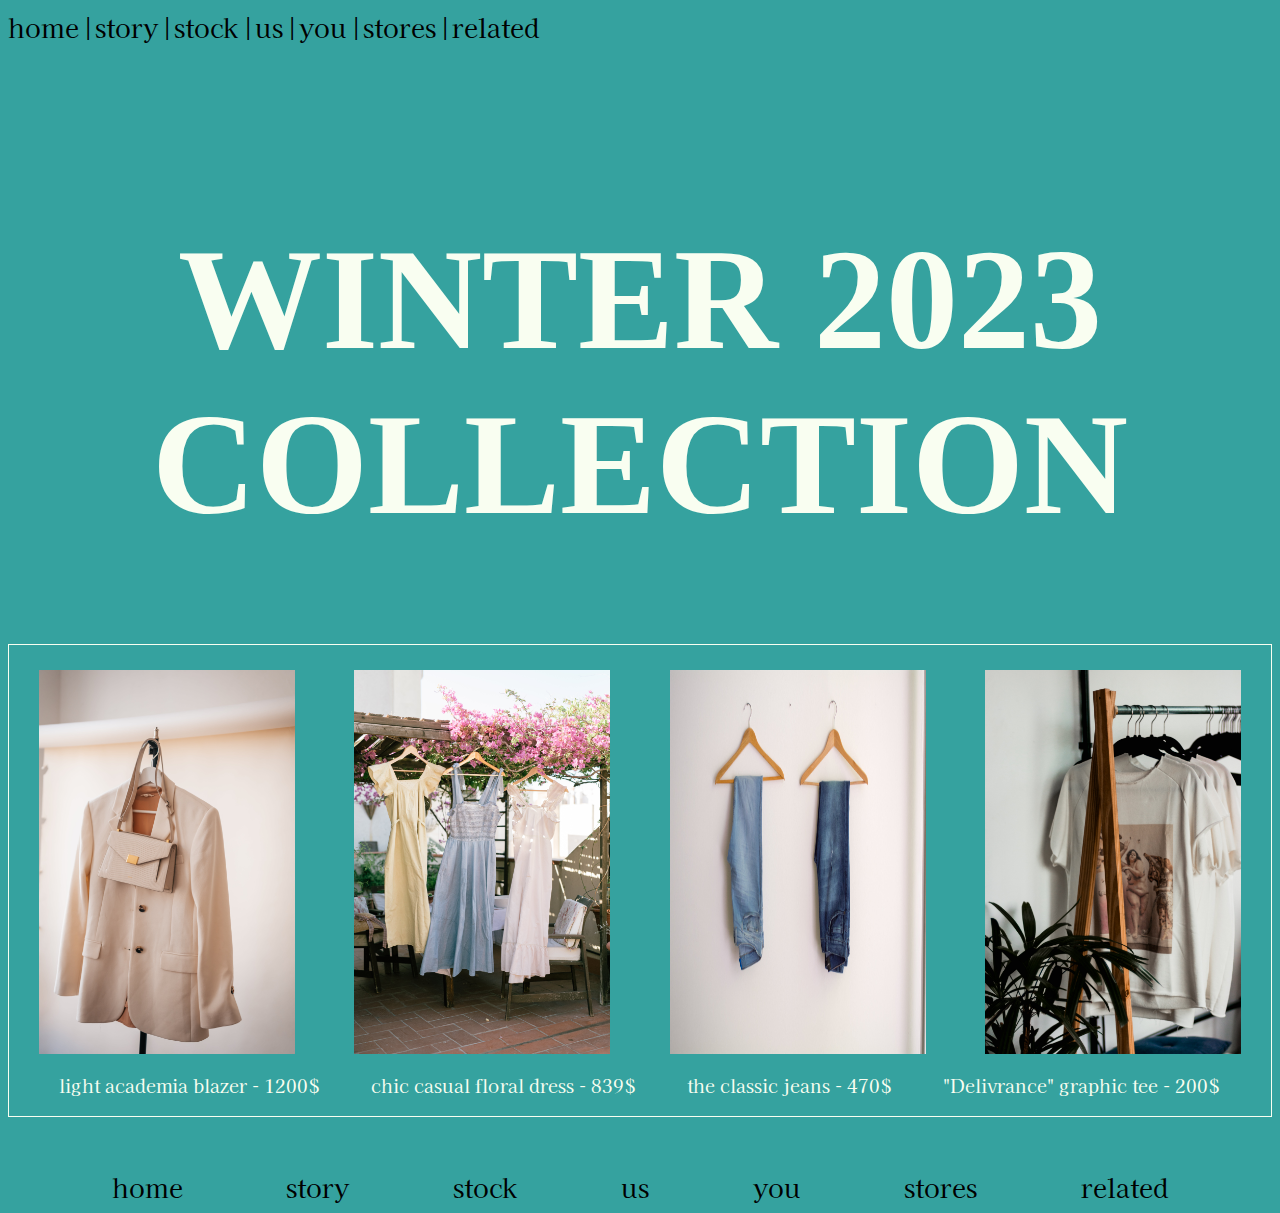
<file: stock.html>
<!DOCTYPE html>
<html lang="en">
<head>
    <meta charset="UTF-8">
    <meta name="viewport" content="width=device-width, initial-scale=1.0">
    <title>styles.store</title>
    <link rel="stylesheet" href="./styles/site.css">
    <link rel="icon" type="image/x-icon" href="./media/favicon.png">
</head>
<body class="stock">
    <div>
        <nav class="cc">
            <a href="index.html">home |</a>
            <a href="story.html">story |</a>
            <a href="stock.html">stock |</a>
            <a href="us.html">us |</a>
            <a href="you.html">you |</a>
            <a href="stores.html">stores |</a>
            <a href="related.html">related</a>
        </nav>
    </div>
    <h1 class="textH">WINTER 2023 COLLECTION </h1>
  <div class="art">
    <span class="clothes">
        <img src="./images/blazer.jpg" alt="styles blazer">
        <img src="./images/dress.jpg" alt="styles dresses">
        <img src="./images/jeans.jpg" alt="styles jeans ">
        <img src="./images/tee.jpg" alt="styles tee">
    </span>
    <span class="textH">
        <p>light academia blazer - 1200$</p>
        <p>chic casual floral dress - 839$</p>
        <p>the classic jeans - 470$</p>
        <p>"Delivrance" graphic tee - 200$</p>
    </span>
  </div>
    <footer>
        <nav class="cc">
            <a href="index.html">home</a>
            <a href="story.html">story</a>
            <a href="stock.html">stock</a>
            <a href="us.html">us</a>
            <a href="you.html">you</a>
            <a href="stores.html">stores</a>
            <a href="related.html">related</a>
        </nav>
    </footer>
</body>
</html>
</file>
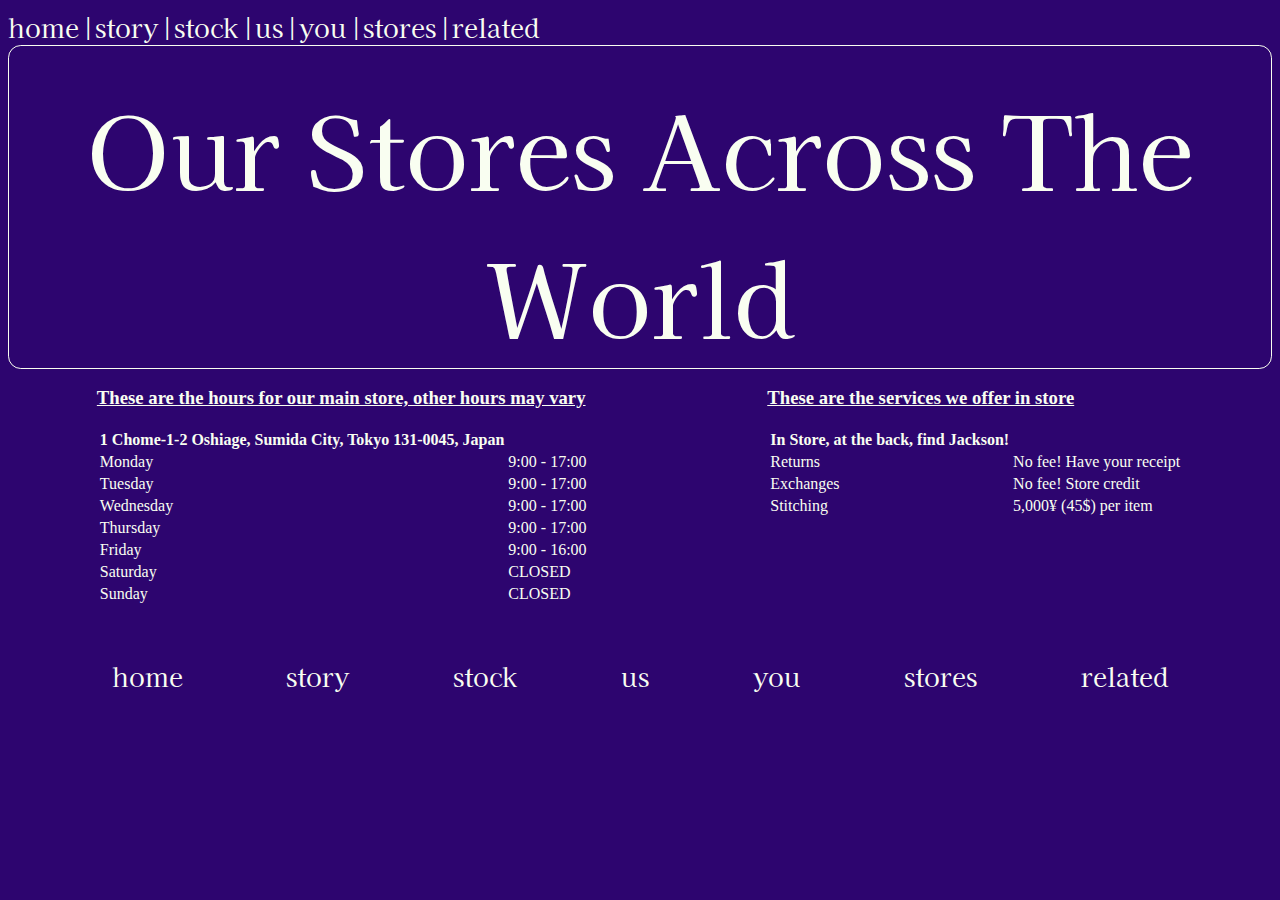
<file: stores.html>
<!DOCTYPE html>
<html lang="en">
<head>
    <meta charset="UTF-8">
    <meta name="viewport" content="width=device-width, initial-scale=1.0">
    <title>styles.store</title>
    <link rel="stylesheet" href="./styles/site.css">
    <link rel="icon" type="image/x-icon" href="./media/favicon.png">
</head>
<body>
    <div>
        <nav>
            <a href="index.html">home |</a>
            <a href="story.html">story |</a>
            <a href="stock.html">stock |</a>
            <a href="us.html">us |</a>
            <a href="you.html">you |</a>
            <a href="stores.html">stores |</a>
            <a href="related.html">related</a>
        </nav>
    </div>
    <section class="stores">
        <header>Our Stores Across The World</header>
        <span class="mainstore">
            <h3>These are the hours for our main store, other hours may vary</h3>
            <table>
                <thead>
                    <tr>
                        <th>1 Chome-1-2 Oshiage, Sumida City, Tokyo 131-0045, Japan</th>
                    </tr>
                </thead>
                <tbody>
                    <tr>
                        <td>Monday</td>
                        <td>9:00 - 17:00</td>
                    </tr>
                    <tr>
                        <td>Tuesday</td>
                        <td>9:00 - 17:00</td>
                    </tr>
                    <tr>
                        <td>Wednesday</td>
                        <td>9:00 - 17:00</td>
                    </tr>
                    <tr>
                        <td>Thursday</td>
                        <td>9:00 - 17:00</td>
                    </tr>
                    <tr>
                        <td>Friday</td>
                        <td>9:00 - 16:00</td>
                    </tr>
                    <tr>
                        <td>Saturday</td>
                        <td>CLOSED</td>
                    </tr>
                    <tr>
                        <td>Sunday</td>
                        <td>CLOSED</td>
                    </tr>
                </tbody>
            </table>
        </span>
        <br>
        <span class="mainstore">
            <h3>These are the services we offer in store</h3>
            <table>
                <thead>
                    <tr>
                        <th>In Store, at the back, find Jackson!</th>
                    </tr>
                </thead>
                <tbody>
                    <tr>
                        <td>Returns</td>
                        <td>No fee! Have your receipt</td>
                    </tr>
                    <tr>
                        <td>Exchanges</td>
                        <td>No fee! Store credit</td>
                    </tr>
                    <tr>
                        <td>Stitching</td>
                        <td>5,000¥ (45$) per item</td>
                    </tr>
                </tbody>
            </table>
        </span>
    </section>
    
    <footer>
        <nav>
            <a href="index.html">home</a>
            <a href="story.html">story</a>
            <a href="stock.html">stock</a>
            <a href="us.html">us</a>
            <a href="you.html">you</a>
            <a href="stores.html">stores</a>
            <a href="related.html">related</a>
        </nav>
    </footer>
</body>
</html>
</file>
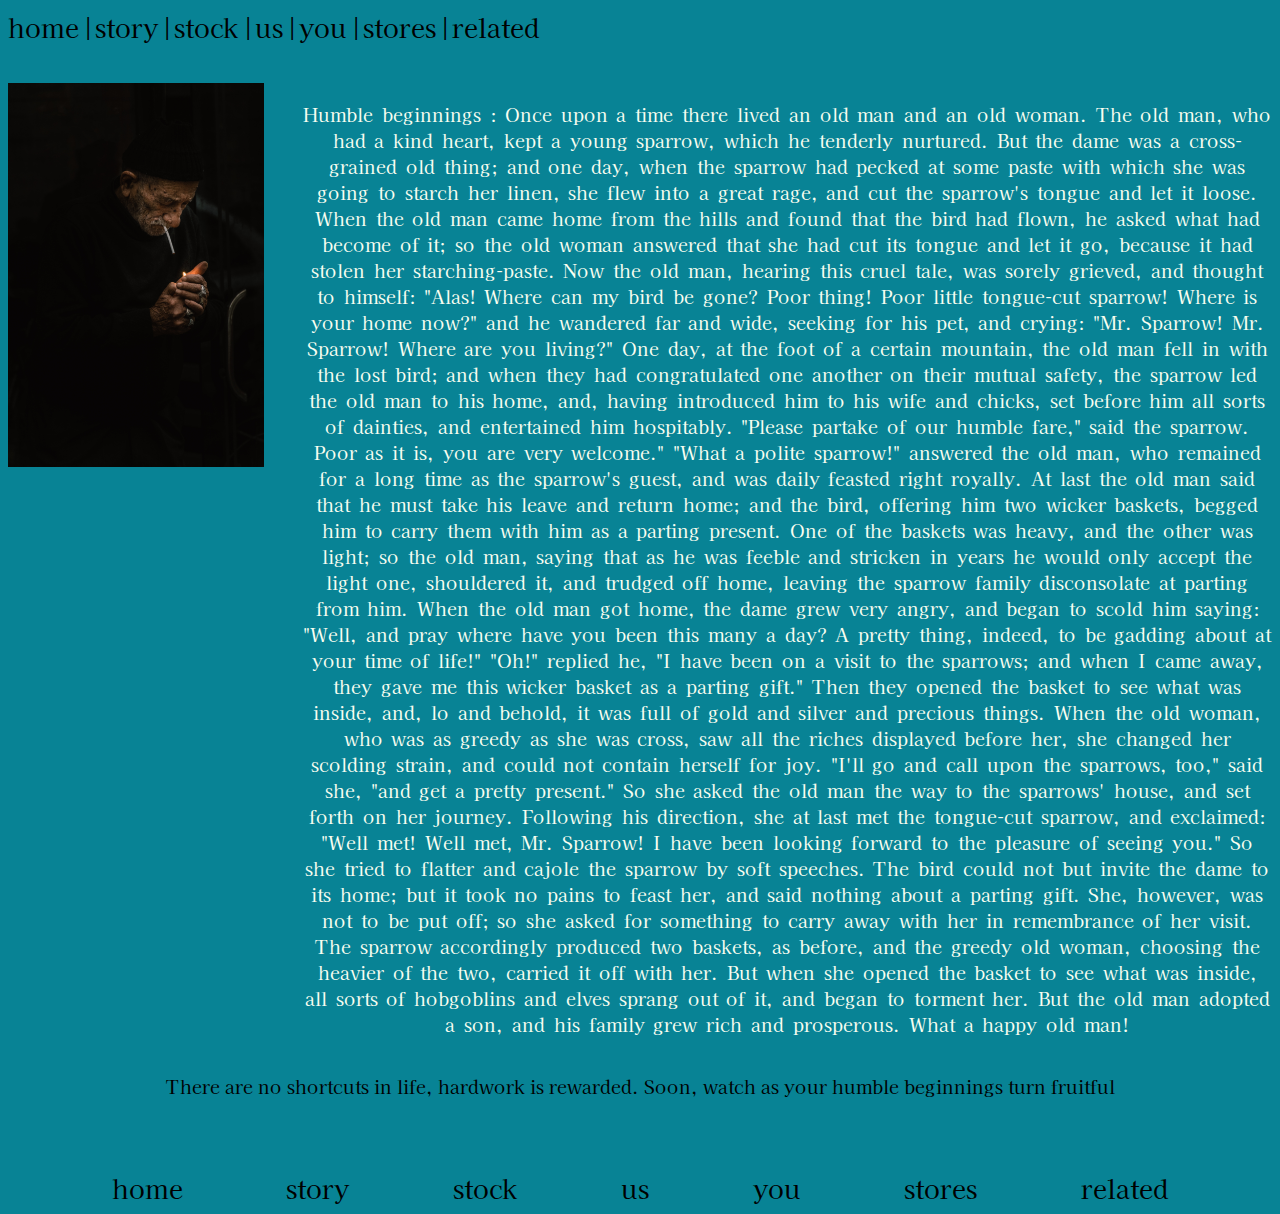
<file: story.html>
<!DOCTYPE html>
<html lang="en">
<head>
    <meta charset="UTF-8">
    <meta name="viewport" content="width=device-width, initial-scale=1.0">
    <title>styles.store</title>
    <link rel="stylesheet" href="./styles/site.css">
    <link rel="icon" type="image/x-icon" href="./media/favicon.png">
</head>
<body class="story">
    <div>
        <nav class="cc">
            <a href="index.html">home |</a>
            <a href="story.html">story |</a>
            <a href="stock.html">stock |</a>
            <a href="us.html">us |</a>
            <a href="you.html">you |</a>
            <a href="stores.html">stores |</a>
            <a href="related.html">related</a>
        </nav>
    </div>
    <article class="articles">
        <span class="smoke"><img src="./images/smoking.jpg" alt="man smoking"></span>
        <p>Humble beginnings : 
            Once upon a time there lived an old man and an old woman. The old man, who had a kind heart, kept a young sparrow, which he tenderly nurtured. But the dame was a cross-grained old thing; and one day, when the sparrow had pecked at some paste with which she was going to starch her linen, she flew into a great rage, and cut the sparrow's tongue and let it loose.
            When the old man came home from the hills and found that the bird had flown, he asked what had become of it; so the old woman answered that she had cut its tongue and let it go, because it had stolen her starching-paste. Now the old man, hearing this cruel tale, was sorely grieved, and thought to himself: "Alas! Where can my bird be gone? Poor thing! Poor little tongue-cut sparrow! Where is your home now?" and he wandered far and wide, seeking for his pet, and crying: "Mr. Sparrow! Mr. Sparrow! Where are you living?"
            
            One day, at the foot of a certain mountain, the old man fell in with the lost bird; and when they had congratulated one another on their mutual safety, the sparrow led the old man to his home, and, having introduced him to his wife and chicks, set before him all sorts of dainties, and entertained him hospitably.
            
            "Please partake of our humble fare," said the sparrow. Poor as it is, you are very welcome."
            
            "What a polite sparrow!" answered the old man, who remained for a long time as the sparrow's guest, and was daily feasted right royally. At last the old man said that he must take his leave and return home; and the bird, offering him two wicker baskets, begged him to carry them with him as a parting present. One of the baskets was heavy, and the other was light; so the old man, saying that as he was feeble and stricken in years he would only accept the light one, shouldered it, and trudged off home, leaving the sparrow family disconsolate at parting from him.
            
            When the old man got home, the dame grew very angry, and began to scold him saying: "Well, and pray where have you been this many a day? A pretty thing, indeed, to be gadding about at your time of life!"
            
            "Oh!" replied he, "I have been on a visit to the sparrows; and when I came away, they gave me this wicker basket as a parting gift." Then they opened the basket to see what was inside, and, lo and behold, it was full of gold and silver and precious things. When the old woman, who was as greedy as she was cross, saw all the riches displayed before her, she changed her scolding strain, and could not contain herself for joy.
            
            "I'll go and call upon the sparrows, too," said she, "and get a pretty present." So she asked the old man the way to the sparrows' house, and set forth on her journey.
            
            Following his direction, she at last met the tongue-cut sparrow, and exclaimed: "Well met! Well met, Mr. Sparrow! I have been looking forward to the pleasure of seeing you." So she tried to flatter and cajole the sparrow by soft speeches.
            
            The bird could not but invite the dame to its home; but it took no pains to feast her, and said nothing about a parting gift. She, however, was not to be put off; so she asked for something to carry away with her in remembrance of her visit. The sparrow accordingly produced two baskets, as before, and the greedy old woman, choosing the heavier of the two, carried it off with her. But when she opened the basket to see what was inside, all sorts of hobgoblins and elves sprang out of it, and began to torment her.
            
            But the old man adopted a son, and his family grew rich and prosperous. What a happy old man!
            </p>
    </article>
    <p class="story">There are no shortcuts in life, hardwork is rewarded. Soon, watch as your humble beginnings turn fruitful</p>
    <footer>
        <nav class="cc">
            <a href="index.html">home</a>
            <a href="story.html">story</a>
            <a href="stock.html">stock</a>
            <a href="us.html">us</a>
            <a href="you.html">you</a>
            <a href="stores.html">stores</a>
            <a href="related.html">related</a>
        </nav>
    </footer>
</body>
</html>
</file>
<file: styles/site.css>
@import url('https://fonts.googleapis.com/css2?family=Kaisei+Tokumin&display=swap');
/* Desktop*/
:root{
    --fontColour: #f9fef1;
}
/*Home*/
h1{
    font-family: Roboto;
    text-align: center;
    font-size: 9em;
    color:var(--fontColour) ;
    padding-top: 2cm;
}
h2{
    font-family: "Kaisei Tokumin";
    text-align: center;
    font-size: large;
    color:var(--fontColour);
}
body{   
    background-color:#2d056f ;
}
p {
    font-family: "Kaisei Tokumin";
    text-align: center;
    font-size: large;
    color:var(--fontColour);
}
span p a {
    color: var(--fontColour);
}
img{
    width: 20vi;
    display: block;
    margin-left: auto;
    margin-right: auto;
}
nav a {
    display: inline;
    text-decoration: none;
    color:var(--fontColour) ;
    font-family: "Kaisei Tokumin";
    font-size: 2vi;
}
footer nav {
    display: flex;
    justify-content: space-evenly;
    padding-top: 4vi;
    color:var(--fontColour) ;
}
footer nav a {
    text-decoration: none;
    color:var(--fontColour) ;
    font-family: "Kaisei Tokumin";
    color:var(--fontColour) ;
}
span.par section{
    width: 20%;
    display: flex;
    justify-content: space-between;
}
section p {
    font-family: "Kaisei Tokumin";
    color:var(--fontColour);
}
article{
    justify-content: space-evenly;
    color: var(--fontColour);
    font-family: "Kaisei Tokumin";
    text-align: center;
}
/*Home*/

/*Story*/
.story{
    background-color:  #088395;
    color: black;
}
nav.cc a {
    color: black;
}
.articles{
    display: flex;
    justify-content: space-evenly;
    font-size: 1vi;
    padding-top: 3vi;
    gap: 3vi;
    word-spacing: 0.3vi;
    color: black;
}
/*Story*/

/*Stock*/
body.stock{
    background-color: #35A29F;
    color: black;
}
div.art{
    padding-top: 2vi;
    border: 0.1vi solid #f9fef1;
    margin-top: 2vi;
}
span.clothes {
    display: flex;
    justify-content: space-evenly;
}
span.textH{
    font-family: "Kaisei Tokumin";
    display: flex;
    color:black ;
    justify-content: space-evenly;
    font-size: 1.2vi;
}
/*Stock*/

/*Stores*/

header {
    font-family: "Kaisei Tokumin";
    color: var(--fontColour);
    font-size: 8vi;
    text-align: center;
    border: 1px solid var(--fontColour);
    border-radius: 1vi;
    padding-top: 2vi;
}
section.stores p {
    font-family: "Kaisei Tokumin";
    color: var(--fontColour);
    font-size: 1.5vi;
    border: 1px solid var(--fontColour);
    
}
section.stores {
    display: flex;
    flex-wrap: wrap;
    justify-content: space-evenly;
    
}
table {
    color: var(--fontColour);
}
h3 {
    color: var(--fontColour);
    text-decoration: underline;
}
/*Related*/
.rel {
    background-color: beige;
}
div h2.relay {
    color: black;
    text-align: left;
}
div ul li{
  list-style-type: katakana-iroha;
}

/*Related*/

/*You*/
video {
    width: 50%;
    display: block;
    margin: 0 auto;
    padding-top: 2vi;
}
div.testimonials {
    display: flex;
    justify-content: space-evenly;
}
/*You*/

/*Us*/
@keyframes bgcolor {
    from {background-color: #2d056f;}
    to {background-color: black}
  }
.us {
    background-color: black;
    animation-name: bgcolor;
    animation-duration: 4s;
}
h1.neonText {
	text-shadow:-2px -2px 10px #fff, 2px 2px 10px #fff, 0 0 20px#151B54, 0 0 40px#151B54,0 0 60px#151B54, 0 0 80px#151B54, 0 0 100px#151B54;
    color: beige;
    font-family: "Kaisei Tokumin";
    position: relative;
}
h2.neonText {
    text-shadow:-2px -2px 10px #fff, 2px 2px 10px #fff, 0 0 20px#151B54, 0 0 40px#151B54,0 0 60px#151B54, 0 0 80px#151B54, 0 0 100px#151B54;
    color: beige;
    font-family: "Kaisei Tokumin";
    font-size: 3vi;
    position: absolute;
    inset: 7vi 10% 2vi 0;
    transform: rotate(-15deg);
}
.staff {
    display: grid;
    grid-template-columns: repeat(4, 1fr);
    grid-template-rows: repeat(4, 1fr);
    gap: 20px;
}
.sub {
    display: grid;
    grid-template-columns: repeat(auto, 1fr);
    grid-template-rows: repeat(4, 1fr);
    gap: 20px;
    border-top: 2px solid beige;
    border-radius: 5%;
}
.staffpics {
    width:  17vi;
    height: 20vi;
    background-size: cover;
}
/*Us*/

/* Mobile*/
@media screen and (max-width: 768px) {
    /*Home*/
        h1 {
        font-family: Roboto;
        text-align: center;
        font-size: 16vi;
        color:#f9fef1 ;
        }
        h2 {
            color:#f9fef1 ;
        }
        h3{
            color:#f9fef1 ;
        }
        body {
            background-color:#2d056f ;
            background-image: none;
            
        }
        nav a {
            text-decoration: none;
            color:#f9fef1 ;
            font-family: "Kaisei Tokumin";
            font-size: 5vi;
        }
        footer nav a {
            text-decoration: none;
            color:#f9fef1 ;
            font-family: "Kaisei Tokumin";
            display: flex;
            justify-content: space-evenly;
        }
        table{
            overflow-x: auto;
            font-size: 2.2vi;
        }
        article{
            display: flex;
            justify-content: space-evenly;
            color: var(--fontColour);
            font-family: "Kaisei Tokumin";
            flex-wrap: wrap;
            margin: auto;
        }
        h1.textH{
            font-family: Roboto;
            text-align: center;
            font-size: 3vi;
            color:#f9fef1 ;
        }
        /*Home*/
}
</file>
